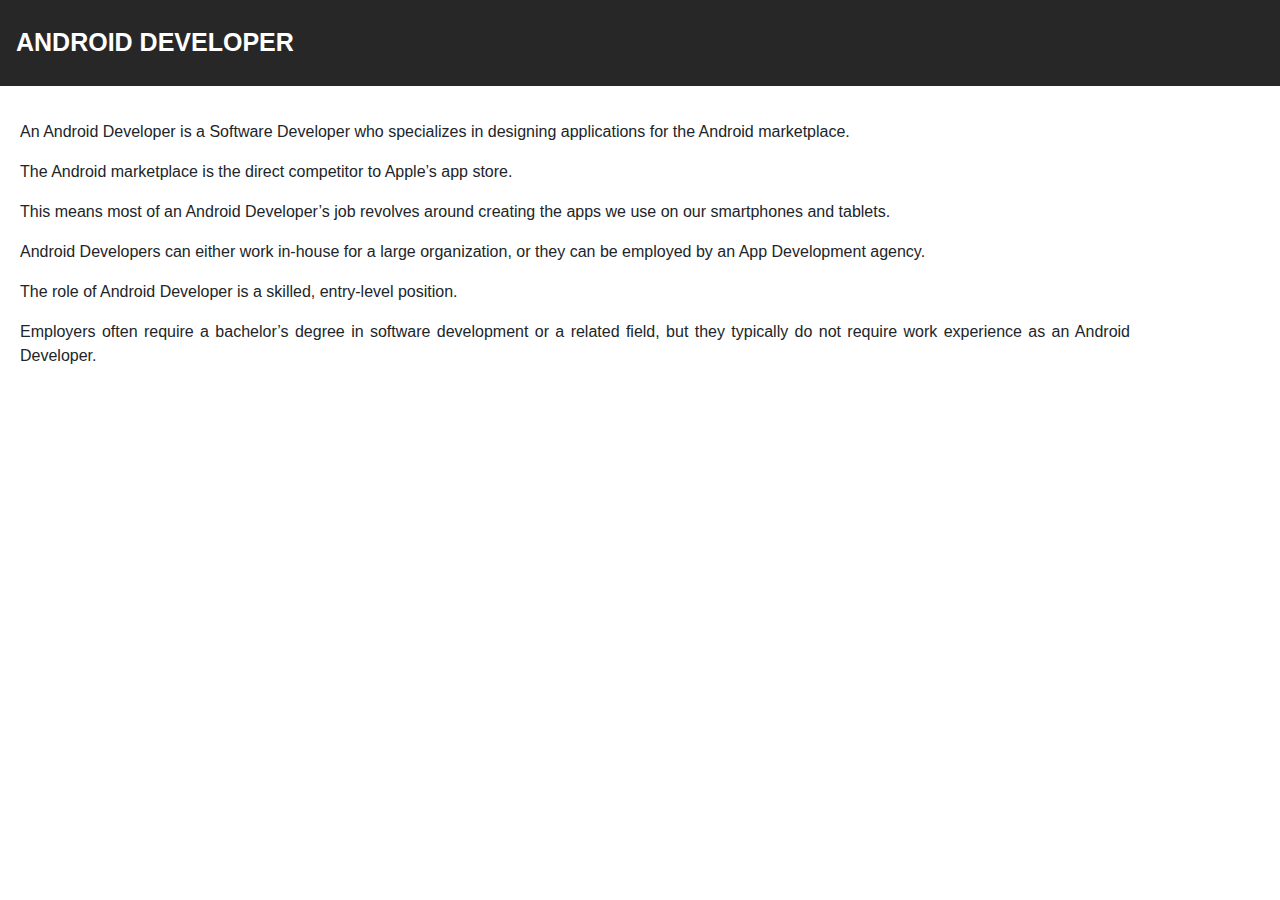
<file: android_developer.html>
<!DOCTYPE html>
<html lang="en">
<head>
    <meta charset="UTF-8">
    <meta name="viewport" content="width=device-width, initial-scale=1.0">
    <title>Android developer</title>

    <link href="css/freelancer.css" rel="stylesheet">
</head>

<body>

    <nav class="navbar text-uppercase fixed-top android" id="mainNav">Android developer</nav>

    <div class="paragraph">
    <p>An Android Developer is a Software Developer who specializes in designing applications for the Android marketplace.</p>
    <p>The Android marketplace is the direct competitor to Apple’s app store.</p>
    <p>This means most of an Android Developer’s job revolves around creating the apps we use on our smartphones and tablets.</p>
    <p>Android Developers can either work in-house for a large organization, or they can be employed by an App Development agency.</p>
    <p>The role of Android Developer is a skilled, entry-level position. </p>
    <p>Employers often require a bachelor’s degree in software development or a related field, but they typically do not require work experience as an Android Developer.</p>
    </div>
    
</body>
</html>
</file>
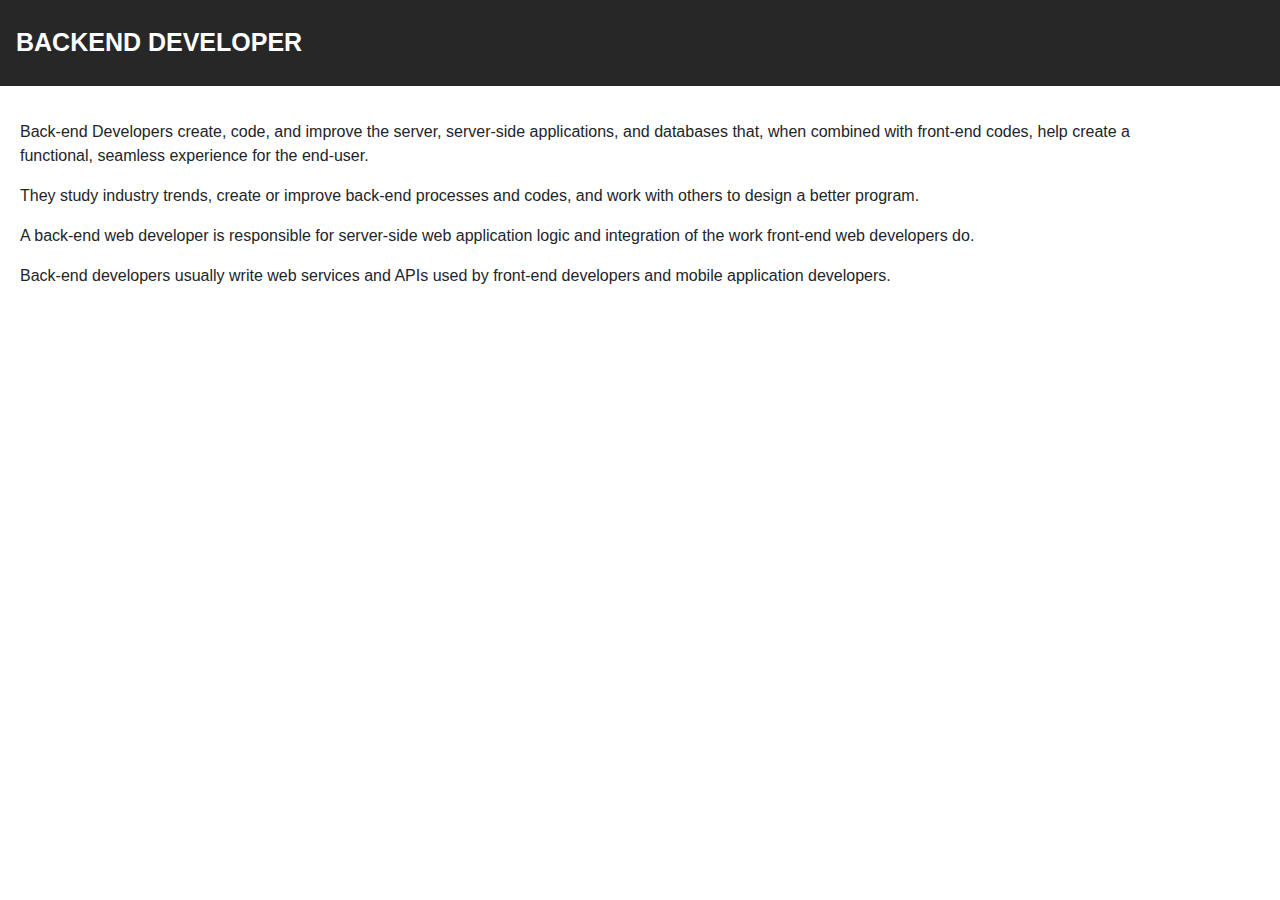
<file: backend.html>
<html>
    <title>Backend developer</title>
<head>
<title>Backend Developer</title>

<link href="css/freelancer.css" rel="stylesheet">
</head>
<body>

<nav class="navbar text-uppercase fixed-top backend" id="mainNav">Backend developer</nav>

<div class="paragraph">
<p>Back-end Developers create, code, and improve the server, server-side applications, and databases that, when combined with front-end codes, help create a functional, seamless experience for the end-user. </p>
<p>They study industry trends, create or improve back-end processes and codes, and work with others to design a better program.</p>

<p>A back-end web developer is responsible for server-side web application logic and integration of the work front-end web developers do.</p> 
<p>Back-end developers usually write web services and APIs used by front-end developers and mobile application developers.</p>
</div>

</body>
</html>
</file>
